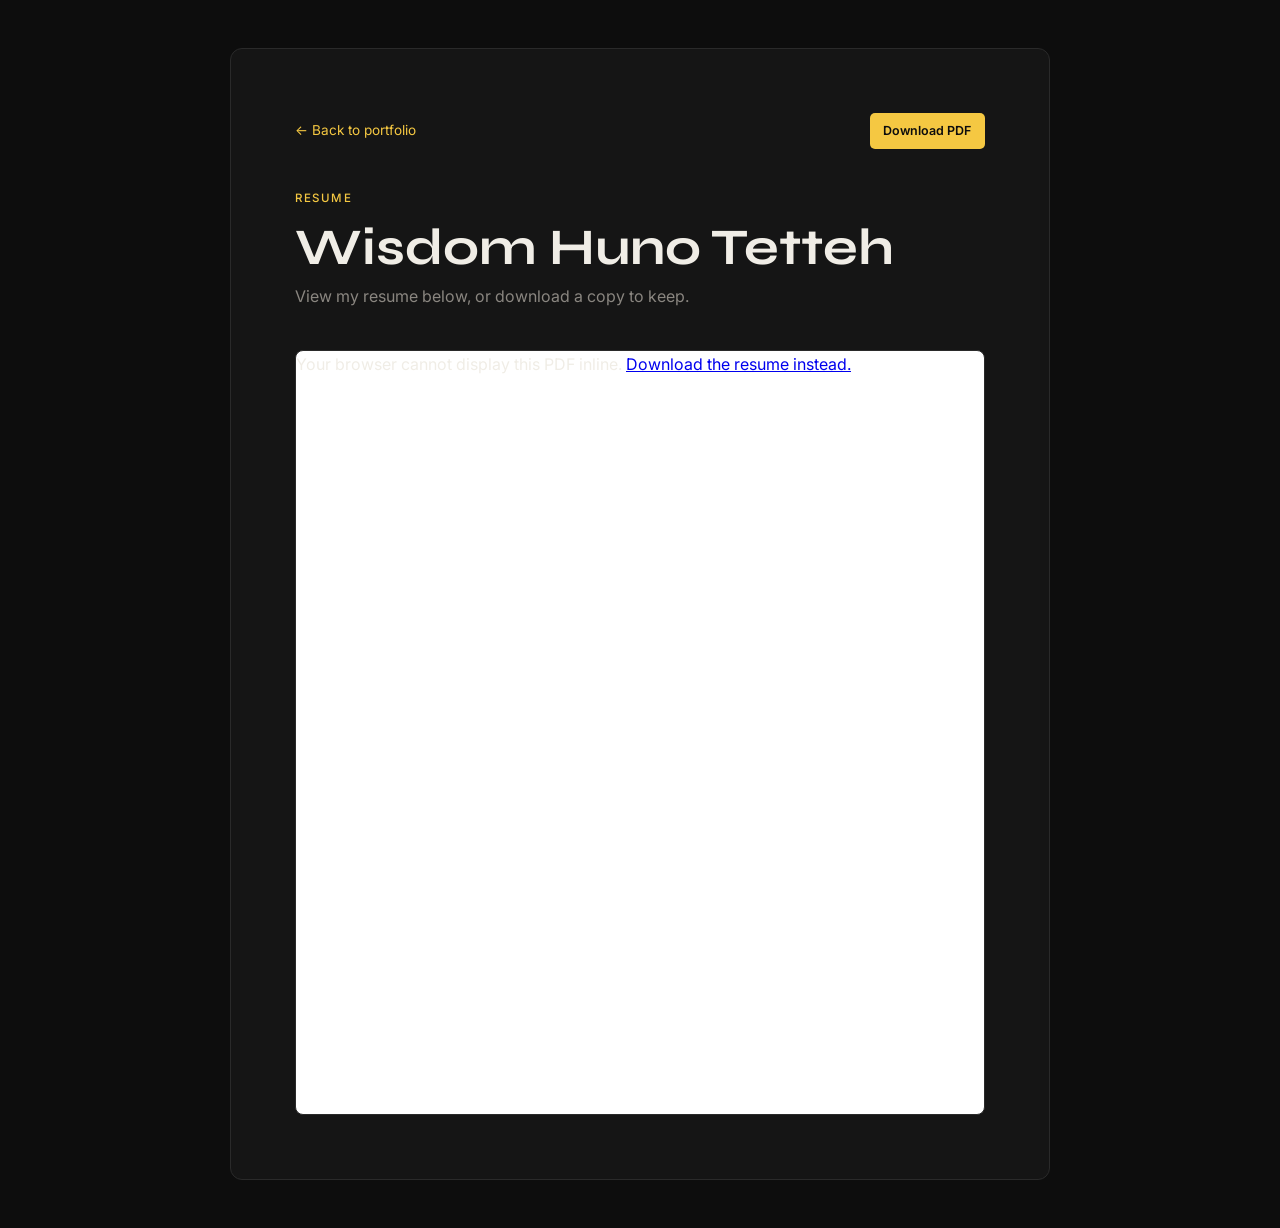
<file: resume.html>
<!DOCTYPE html>
<html lang="en">
  <head>
    <meta charset="UTF-8" />
    <meta name="viewport" content="width=device-width, initial-scale=1.0" />
    <meta name="description" content="Resume of Wisdom Huno Tetteh, web developer and IT student." />
    <title>Resume | Wisdom Huno Tetteh</title>
    <link href="https://fonts.googleapis.com/css2?family=Syne:wght@400;600;700;800&family=Inter:wght@300;400;500;600&display=swap" rel="stylesheet" />
    <link rel="stylesheet" href="style.css" />
  </head>
  <body class="resume-page">
    <main class="resume">
      <div class="resume-toolbar">
        <a class="back-link" href="index.html">← Back to portfolio</a>
        <a class="download-resume" href="Wisdom_Huno_Tetteh_Resume.pdf" download>Download PDF</a>
      </div>

      <header class="resume-intro">
        <p class="label">Resume</p>
        <h1>Wisdom Huno Tetteh</h1>
        <p>View my resume below, or download a copy to keep.</p>
      </header>

      <object class="resume-document" data="Wisdom_Huno_Tetteh_Resume.pdf" type="application/pdf" aria-label="Wisdom Huno Tetteh resume">
        <p>
          Your browser cannot display this PDF inline.
          <a href="Wisdom_Huno_Tetteh_Resume.pdf" download>Download the resume instead.</a>
        </p>
      </object>
    </main>
  </body>
</html>
</file>
<file: style.css>
*, *::before, *::after {
  box-sizing: border-box;
  margin: 0;
  padding: 0;
}

/* Base and shared styles */
:root {
  --bg: #0d0d0d;
  --bg2: #151515;
  --bg3: #1c1c1c;
  --text: #f0ede6;
  --muted: #8a8680;
  --border: #2a2a2a;
  --kente1: #f5c842;
  --kente2: #e8392a;
  --kente3: #2da84a;
  --kente4: #1a7fd4;
  --accent: #f5c842;
  --serif: 'Syne', sans-serif;
  --sans: 'Inter', system-ui, sans-serif;
}

html {
  scroll-behavior: smooth;
}

body :focus-visible {
  outline: 3px solid var(--kente1);
  outline-offset: 3px;
}

.skip-link {
  position: fixed;
  left: 1rem;
  top: -4rem;
  z-index: 200;
  background: var(--accent);
  color: #0d0d0d;
  padding: .55rem 1rem;
  border-radius: 4px;
  font-size: .8rem;
  font-weight: 600;
  text-decoration: none;
  transition: top .2s;
}

.skip-link:focus {
  top: 1rem;
}

body {
  font-family: var(--sans);
  background: var(--bg);
  color: var(--text);
  font-size: 16px;
  line-height: 1.7;
  overflow-x: hidden;
}

/* Navigation */
.kente-stripe {
  height: 5px;
  background: linear-gradient(90deg, var(--kente1) 0%, var(--kente1) 25%, var(--kente2) 25%, var(--kente2) 50%, var(--kente3) 50%, var(--kente3) 75%, var(--kente4) 75%, var(--kente4) 100%);
}

nav {
  position: fixed;
  top: 5px;
  left: 0;
  right: 0;
  z-index: 100;
  background: rgba(13, 13, 13, 0.92);
  backdrop-filter: blur(14px);
  border-bottom: 1px solid var(--border);
  display: flex;
  align-items: center;
  justify-content: space-between;
  padding: 0 2.5rem;
  height: 58px;
}

.nav-logo {
  font-family: var(--serif);
  font-size: 1.1rem;
  font-weight: 800;
  color: var(--accent);
  text-decoration: none;
  letter-spacing: -0.01em;
}

.nav-links {
  display: flex;
  gap: 2rem;
  list-style: none;
}

.menu-toggle {
  display: none;
  background: transparent;
  border: 0;
  color: var(--text);
  cursor: pointer;
  padding: .4rem;
}

.menu-toggle svg {
  width: 22px;
  height: 22px;
}

.nav-links a {
  font-size: 0.82rem;
  font-weight: 400;
  color: var(--muted);
  text-decoration: none;
  transition: color 0.2s;
  letter-spacing: 0.04em;
  text-transform: uppercase;
}

.nav-links a:hover {
  color: var(--accent);
}

/* Hero section */
#hero {
  min-height: 100vh;
  display: flex;
  align-items: center;
  padding: 7rem 2.5rem 5rem;
  max-width: 1000px;
  margin: 0 auto;
  gap: 4rem;
}

.hero-left {
  flex: 1;
}

.hero-badge {
  display: inline-flex;
  align-items: center;
  gap: 0.5rem;
  background: var(--bg3);
  border: 1px solid var(--border);
  border-radius: 30px;
  padding: 0.35rem 1rem;
  font-size: 0.75rem;
  color: var(--accent);
  font-weight: 500;
  margin-bottom: 1.8rem;
  letter-spacing: 0.06em;
  text-transform: uppercase;
}

.hero-badge span {
  width: 7px;
  height: 7px;
  border-radius: 50%;
  background: var(--kente3);
  animation: pulse 2s infinite;
}

@keyframes pulse {
  0%, 100% {
    opacity: 1;
  }

  50% {
    opacity: 0.3;
  }

}

.hero-title {
  font-family: var(--serif);
  font-size: clamp(2.8rem, 5vw, 4.2rem);
  font-weight: 800;
  line-height: 1.08;
  letter-spacing: -0.03em;
  margin-bottom: 1.2rem;
}

.hero-title .line2 {
  color: var(--accent);
}

.hero-sub {
  font-size: 1rem;
  color: var(--muted);
  max-width: 420px;
  margin-bottom: 2.2rem;
  font-weight: 300;
  line-height: 1.8;
}

.btn-group {
  display: flex;
  gap: 1rem;
  flex-wrap: wrap;
}

.btn {
  display: inline-block;
  padding: 0.7rem 1.6rem;
  border-radius: 5px;
  font-size: 0.85rem;
  font-weight: 500;
  text-decoration: none;
  transition: all 0.2s;
  font-family: var(--sans);
  cursor: pointer;
  border: none;
}

.btn-primary {
  background: var(--accent);
  color: #0d0d0d;
}

.btn-primary:hover {
  background: #e0b430;
}

.btn-outline {
  border: 1px solid var(--border);
  color: var(--text);
  background: transparent;
}

.btn-outline:hover {
  border-color: var(--accent);
  color: var(--accent);
}

.hero-right {
  flex-shrink: 0;
  position: relative;
}

.photo-frame {
  width: 260px;
  height: 300px;
  border-radius: 16px;
  overflow: hidden;
  border: 2px solid var(--border);
  position: relative;
}

.photo-frame img {
  width: 100%;
  height: 100%;
  object-fit: cover;
  object-position: center top;
}

.photo-badge {
  position: absolute;
  bottom: -14px;
  left: 50%;
  transform: translateX(-50%);
  background: var(--bg3);
  border: 1px solid var(--border);
  border-radius: 30px;
  padding: 0.4rem 1rem;
  font-size: 0.72rem;
  color: var(--accent);
  font-weight: 600;
  white-space: nowrap;
  font-family: var(--serif);
  letter-spacing: 0.02em;
}

.kente-corner {
  position: absolute;
  top: -10px;
  right: -10px;
  width: 40px;
  height: 40px;
  border-radius: 8px;
  background: linear-gradient(135deg, var(--kente1), var(--kente2), var(--kente3), var(--kente4));
}

/* One-time landing animation */
body.js-enabled .hero-badge,
body.js-enabled .hero-title,
body.js-enabled .hero-sub,
body.js-enabled .btn-group,
body.js-enabled .hero-portrait {
  opacity: 0;
  transform: translateY(20px);
}

body.js-enabled .hero-portrait {
  transform: translateY(28px) scale(.96);
}

body.js-enabled .kente-corner {
  opacity: 0;
  transform: scale(.4) rotate(-24deg);
}

body.page-ready .hero-badge,
body.page-ready .hero-title,
body.page-ready .hero-sub,
body.page-ready .btn-group {
  animation: hero-content-in .65s cubic-bezier(.2, .7, .2, 1) forwards;
}

body.page-ready .hero-title {
  animation-delay: .1s;
}

body.page-ready .hero-sub {
  animation-delay: .2s;
}

body.page-ready .btn-group {
  animation-delay: .3s;
}

body.page-ready .hero-portrait {
  animation: hero-portrait-in .75s .18s cubic-bezier(.2, .7, .2, 1) forwards;
}

body.page-ready .kente-corner {
  animation: kente-corner-in .5s .65s cubic-bezier(.2, .7, .2, 1) forwards;
}

@keyframes hero-content-in {
  to {
    opacity: 1;
    transform: translateY(0);
  }
}

@keyframes hero-portrait-in {
  to {
    opacity: 1;
    transform: translateY(0) scale(1);
  }
}

@keyframes kente-corner-in {
  to {
    opacity: 1;
    transform: scale(1) rotate(0);
  }
}

/* Shared section styles */
section {
  padding: 5.5rem 2.5rem;
  max-width: 1000px;
  margin: 0 auto;
}

.label {
  font-size: 0.72rem;
  font-weight: 500;
  letter-spacing: 0.14em;
  text-transform: uppercase;
  color: var(--accent);
  margin-bottom: 0.8rem;
}

.section-title {
  font-family: var(--serif);
  font-size: clamp(1.9rem, 3.5vw, 2.6rem);
  font-weight: 700;
  line-height: 1.15;
  letter-spacing: -0.02em;
  margin-bottom: 1.8rem;
}

.about-grid {
  display: grid;
  grid-template-columns: 1fr 1fr;
  gap: 3.5rem;
  align-items: start;
}

.about-text p {
  color: var(--muted);
  font-weight: 300;
  margin-bottom: 1rem;
  font-size: 0.95rem;
}

.stat-row {
  display: grid;
  grid-template-columns: 1fr 1fr;
  gap: 1rem;
}

.stat-card {
  background: var(--bg3);
  border: 1px solid var(--border);
  border-radius: 10px;
  padding: 1.2rem 1.4rem;
  position: relative;
  overflow: hidden;
}

.stat-card::before {
  content: '';
  position: absolute;
  top: 0;
  left: 0;
  right: 0;
  height: 3px;
}

.stat-card:nth-child(1)::before {
  background: var(--kente1);
}

.stat-card:nth-child(2)::before {
  background: var(--kente2);
}

.stat-card:nth-child(3)::before {
  background: var(--kente3);
}

.stat-card:nth-child(4)::before {
  background: var(--kente4);
}

.stat-num {
  font-family: var(--serif);
  font-size: 2.2rem;
  font-weight: 700;
  line-height: 1;
  color: var(--text);
}

.stat-desc {
  font-size: 0.72rem;
  color: var(--muted);
  margin-top: 0.3rem;
  text-transform: uppercase;
  letter-spacing: 0.07em;
}

/* Skills section */
#skills {
  background: var(--bg2);
  max-width: 100%;
  border-top: 1px solid var(--border);
  border-bottom: 1px solid var(--border);
}

#skills .inner {
  max-width: 1000px;
  margin: 0 auto;
  padding: 5rem 2.5rem;
}

.skills-grid {
  display: grid;
  grid-template-columns: repeat(4, 1fr);
  gap: 1rem;
  margin-top: 2.5rem;
}

.skill-item {
  background: var(--bg);
  border: 1px solid var(--border);
  border-radius: 10px;
  padding: 1.1rem;
  text-align: center;
  transition: all 0.2s;
  cursor: default;
  position: relative;
  overflow: hidden;
}

.skill-item:hover {
  border-color: var(--accent);
  transform: translateY(-2px);
}

.skill-item::after {
  content: '';
  position: absolute;
  bottom: 0;
  left: 0;
  right: 0;
  height: 2px;
  opacity: 0;
  transition: opacity 0.2s;
}

.skill-item:hover::after {
  opacity: 1;
}

.skill-item:nth-child(1)::after, .skill-item:nth-child(5)::after {
  background: var(--kente1);
}

.skill-item:nth-child(2)::after, .skill-item:nth-child(6)::after {
  background: var(--kente2);
}

.skill-item:nth-child(3)::after, .skill-item:nth-child(7)::after {
  background: var(--kente3);
}

.skill-item:nth-child(4)::after, .skill-item:nth-child(8)::after {
  background: var(--kente4);
}

.skill-item:nth-child(9)::after {
  background: var(--kente1);
}

.skill-icon {
  font-size: 1.6rem;
  margin-bottom: 0.5rem;
}

.skill-name {
  font-size: 0.8rem;
  font-weight: 500;
  color: var(--text);
}

.skill-tag {
  font-size: 0.65rem;
  color: var(--muted);
  margin-top: 0.2rem;
  letter-spacing: 0.04em;
}

/* Projects section */
.projects-grid {
  display: grid;
  grid-template-columns: repeat(auto-fit, minmax(270px, 1fr));
  gap: 1.5rem;
  margin-top: 2.5rem;
}

.project-card {
  background: var(--bg3);
  border: 1px solid var(--border);
  border-radius: 12px;
  padding: 1.6rem;
  transition: all 0.25s;
  display: flex;
  flex-direction: column;
  position: relative;
  overflow: hidden;
}

.project-thumb {
  display: block;
  overflow: hidden;
  border-radius: 7px;
  border: 1px solid var(--border);
  margin: -.35rem -.35rem 1.35rem;
  background: var(--bg);
  aspect-ratio: 16/9;
}

.project-thumb img {
  width: 100%;
  height: 100%;
  display: block;
  object-fit: cover;
  transition: transform .35s ease, filter .35s ease;
}

.project-thumb:hover img, .project-thumb:focus-visible img {
  transform: scale(1.05);
  filter: brightness(1.08);
}

.project-card::before {
  content: '';
  position: absolute;
  top: 0;
  left: 0;
  right: 0;
  height: 3px;
  transition: opacity 0.2s;
  opacity: 0.6;
}

.project-card:nth-child(1)::before {
  background: linear-gradient(90deg, var(--kente1), var(--kente2));
}

.project-card:nth-child(2)::before {
  background: linear-gradient(90deg, var(--kente3), var(--kente4));
}

.project-card:nth-child(3)::before {
  background: linear-gradient(90deg, var(--kente2), var(--kente3));
}

.project-card:hover {
  border-color: #3a3a3a;
  transform: translateY(-3px);
}

.project-card:hover::before {
  opacity: 1;
}

.project-num {
  font-family: var(--serif);
  font-size: 0.85rem;
  color: var(--muted);
  margin-bottom: 0.8rem;
  font-weight: 600;
  letter-spacing: 0.04em;
}

.project-title {
  font-family: var(--serif);
  font-weight: 700;
  font-size: 1.05rem;
  margin-bottom: 0.6rem;
  color: var(--text);
}

.project-desc {
  font-size: 0.85rem;
  color: var(--muted);
  font-weight: 300;
  margin-bottom: 1.2rem;
  flex: 1;
  line-height: 1.75;
}

.tags {
  display: flex;
  flex-wrap: wrap;
  gap: 0.4rem;
  margin-bottom: 1.3rem;
}

.tag {
  font-size: 0.68rem;
  padding: 0.22rem 0.65rem;
  border-radius: 30px;
  border: 1px solid var(--border);
  color: var(--muted);
  font-weight: 500;
  letter-spacing: 0.03em;
}

.project-links {
  display: flex;
  gap: 1rem;
}

.project-links a {
  font-size: 0.78rem;
  color: var(--accent);
  text-decoration: none;
  font-weight: 500;
  letter-spacing: 0.02em;
}

.project-links a:hover {
  text-decoration: underline;
}

/* Contact section */
#contact {
  border-top: 1px solid var(--border);
}

.contact-wrap {
  display: grid;
  grid-template-columns: 1fr 1fr;
  gap: 4rem;
  align-items: start;
}

.contact-info p {
  color: var(--muted);
  font-weight: 300;
  margin-bottom: 2rem;
  font-size: 0.95rem;
}

.contact-links {
  display: flex;
  flex-direction: column;
  gap: 1rem;
}

.contact-link {
  display: flex;
  align-items: center;
  gap: 0.8rem;
  font-size: 0.875rem;
  color: var(--text);
  text-decoration: none;
  padding: 0.8rem 1rem;
  border: 1px solid var(--border);
  border-radius: 8px;
  transition: all 0.2s;
}

.contact-link:hover {
  border-color: var(--accent);
  color: var(--accent);
}

.contact-link-label {
  font-size: 0.65rem;
  color: var(--muted);
  text-transform: uppercase;
  letter-spacing: 0.08em;
}

.form-group {
  margin-bottom: 1.1rem;
}

.form-group label {
  display: block;
  font-size: 0.7rem;
  font-weight: 500;
  color: var(--muted);
  text-transform: uppercase;
  letter-spacing: 0.1em;
  margin-bottom: 0.45rem;
}

.form-group input, .form-group textarea {
  width: 100%;
  padding: 0.7rem 1rem;
  border: 1px solid var(--border);
  border-radius: 6px;
  background: var(--bg3);
  color: var(--text);
  font-family: var(--sans);
  font-size: 0.9rem;
  outline: none;
  transition: border-color 0.2s;
}

.form-group input:focus, .form-group textarea:focus {
  border-color: var(--accent);
}

.form-group textarea {
  resize: vertical;
  min-height: 110px;
}

.form-message {
  border-radius: 8px;
  padding: 1rem 1.2rem;
  margin-bottom: 1.2rem;
  font-size: .9rem;
}

.form-message-success {
  background: #1a3d2a;
  border: 1px solid var(--kente3);
  color: #4ade80;
}

.form-message-error {
  background: #3d1a1a;
  border: 1px solid var(--kente2);
  color: #f87171;
}

.form-submit {
  width: 100%;
  padding: .8rem;
  font-size: .9rem;
}

.form-submit span {
  display: flex;
  align-items: center;
  justify-content: center;
  gap: .5rem;
}

.form-submit svg {
  width: 16px;
  height: 16px;
}

/* Footer and animations */
footer {
  border-top: 1px solid var(--border);
  padding: 2rem 2.5rem;
  display: flex;
  align-items: center;
  justify-content: space-between;
}

footer p {
  font-size: 0.78rem;
  color: var(--muted);
}

.footer-location {
  font-size: .72rem;
  color: #555;
}

.footer-logo {
  font-family: var(--serif);
  font-weight: 800;
  color: var(--accent);
  font-size: 1rem;
}

.fade {
  opacity: 0;
  transform: translateY(24px);
  transition: opacity 0.65s ease, transform 0.65s ease;
}

.fade.visible {
  opacity: 1;
  transform: none;
}

/* Responsive styles */
@media (max-width: 700px) {
  #hero {
    flex-direction: column-reverse;
    text-align: center;
    align-items: center;
    gap: 2.5rem;
    padding-top: 8rem;
  }

  .hero-sub {
    max-width: 100%;
  }

  .btn-group {
    justify-content: center;
  }

  .about-grid, .contact-wrap {
    grid-template-columns: 1fr;
  }

  .stat-row {
    grid-template-columns: 1fr 1fr;
  }

  nav {
    padding: 0 1.25rem;
  }

  .menu-toggle {
    display: inline-flex;
    align-items: center;
    justify-content: center;
  }

  .nav-links {
    display: none;
    position: absolute;
    top: 58px;
    left: 0;
    right: 0;
    flex-direction: column;
    gap: 0;
    background: var(--bg2);
    border-bottom: 1px solid var(--border);
    padding: .5rem 1.25rem 1rem;
  }

  .nav-links.is-open {
    display: flex;
  }

  .nav-links li {
    border-bottom: 1px solid var(--border);
  }

  .nav-links li:last-child {
    border-bottom: 0;
  }

  .nav-links a {
    display: block;
    padding: .75rem 0;
  }

  .photo-frame {
    width: 200px;
    height: 240px;
  }

  .skills-grid {
    grid-template-columns: repeat(2, 1fr);
  }

}

@media (max-width: 480px) {
  nav {
    padding: 0 1rem;
  }

  .nav-logo {
    font-size: 1rem;
  }

  footer {
    flex-direction: column;
    gap: 0.4rem;
    text-align: center;
    padding: 1.5rem 1rem;
  }

  .hero-title {
    font-size: 2.5rem;
  }

}

/* Resume page */
.resume-page {
  padding: 3rem 1.25rem;
}

.resume {
  max-width: 820px;
  margin: 0 auto;
  background: var(--bg2);
  border: 1px solid var(--border);
  border-radius: 12px;
  padding: clamp(1.5rem, 5vw, 4rem);
}

.back-link {
  color: var(--accent);
  font-size: .85rem;
  text-decoration: none;
}

.back-link:hover {
  text-decoration: underline;
}

.resume-toolbar {
  display: flex;
  align-items: center;
  justify-content: space-between;
  gap: 1rem;
}

.download-resume {
  color: #0d0d0d;
  background: var(--accent);
  border-radius: 5px;
  padding: .45rem .85rem;
  font-size: .78rem;
  font-weight: 600;
  text-decoration: none;
}

.download-resume:hover {
  background: #e0b430;
}

.resume-intro {
  padding: 2.5rem 0;
}

.resume-intro h1 {
  font-family: var(--serif);
  font-size: clamp(2rem, 5vw, 3.2rem);
  line-height: 1.05;
}

.resume-intro p:last-child {
  color: var(--muted);
  margin-top: .5rem;
}

.resume-document {
  display: block;
  width: 100%;
  height: min(85vh, 1050px);
  min-height: 620px;
  background: #fff;
  border: 1px solid var(--border);
  border-radius: 8px;
}

@media (max-width: 560px) {
  .resume-toolbar {
    flex-direction: column;
    align-items: flex-start;
  }

  .resume-document {
    height: 75vh;
    min-height: 500px;
  }
}

@media (prefers-reduced-motion: reduce) {
  html {
    scroll-behavior: auto;
  }

  .fade {
    opacity: 1;
    transform: none;
    transition: none;
  }

  body.js-enabled .hero-badge,
  body.js-enabled .hero-title,
  body.js-enabled .hero-sub,
  body.js-enabled .btn-group,
  body.js-enabled .hero-portrait,
  body.js-enabled .kente-corner {
    opacity: 1;
    transform: none;
  }

  *, *::before, *::after {
    animation-duration: .01ms!important;
    animation-iteration-count: 1!important;
    transition-duration: .01ms!important;
  }

}
</file>
